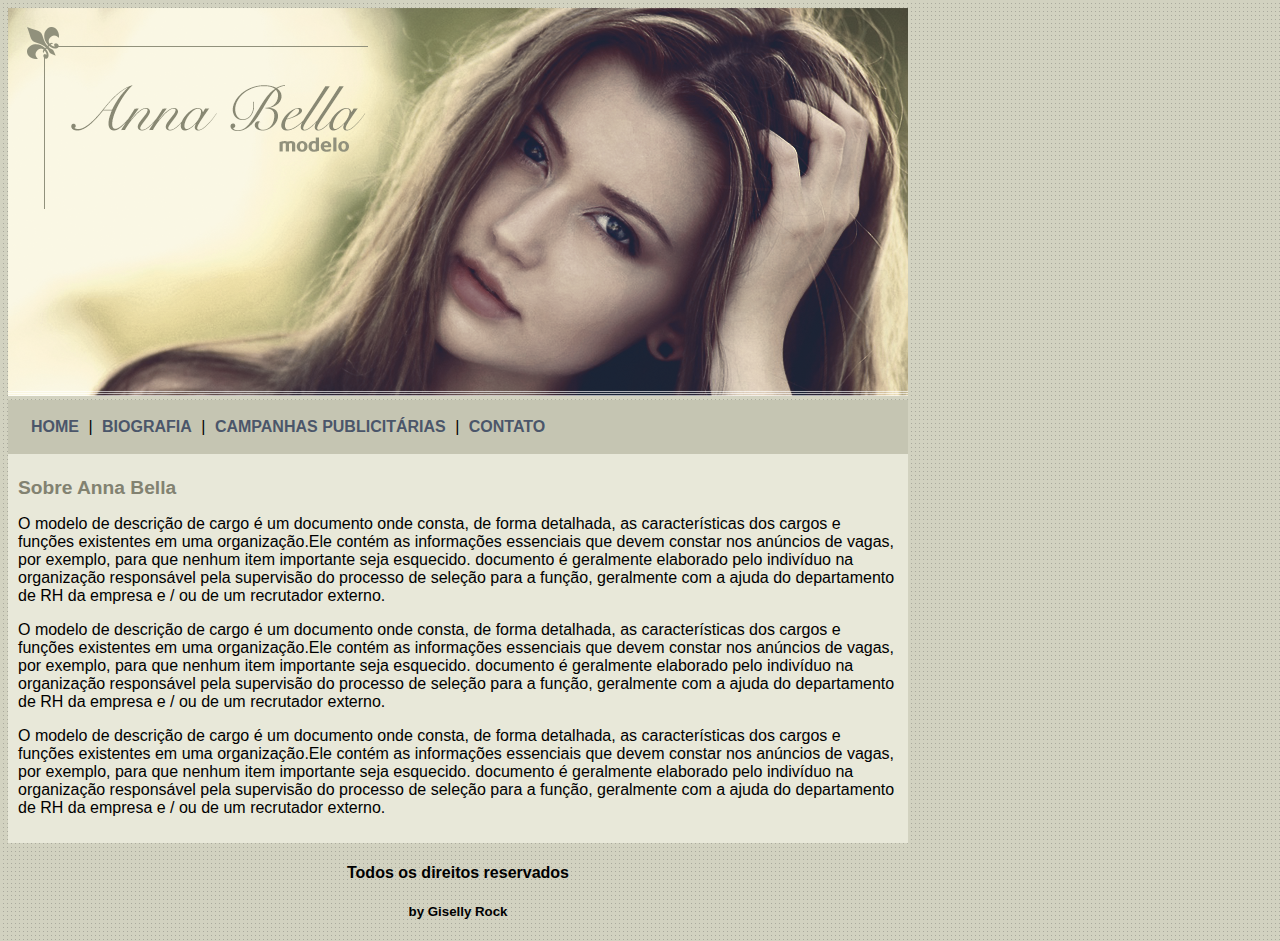
<file: index.html>
<!DOCTYPE html>
<html>
<head>
	<meta charset="utf-8">
	<meta name="viewport" content="width=device-width, initial-scale=1">
	<title>Anna Bella Oficial</title>
	<link rel="stylesheet" type="text/css" href="estilo.css">

</head>

<body>
	<div id="principal">
		<img src="imagens/capa.png">
		<div id="menu">
			<a href="index.html">HOME</a> |
			<a href="biografia.html">BIOGRAFIA</a> |
			<a href="campanhas-publicitarias.html">CAMPANHAS PUBLICITÁRIAS</a> |
			<a href="contato.html">CONTATO</a> 
	</div>

	<div id="conteudo">

	<h1>Sobre Anna Bella</h1>
	<p>
		O modelo de descrição de cargo é um documento onde consta, de forma detalhada, as características dos cargos e funções existentes em uma organização.Ele contém as informações essenciais que devem constar nos anúncios de vagas, por exemplo, para que nenhum item importante seja esquecido. documento é geralmente elaborado pelo indivíduo na organização responsável pela supervisão do processo de seleção para a função, geralmente com a ajuda do departamento de RH da empresa e / ou de um recrutador externo.
	</p>

	<p>
		O modelo de descrição de cargo é um documento onde consta, de forma detalhada, as características dos cargos e funções existentes em uma organização.Ele contém as informações essenciais que devem constar nos anúncios de vagas, por exemplo, para que nenhum item importante seja esquecido. documento é geralmente elaborado pelo indivíduo na organização responsável pela supervisão do processo de seleção para a função, geralmente com a ajuda do departamento de RH da empresa e / ou de um recrutador externo.
	</p>
		
	<p>
		O modelo de descrição de cargo é um documento onde consta, de forma detalhada, as características dos cargos e funções existentes em uma organização.Ele contém as informações essenciais que devem constar nos anúncios de vagas, por exemplo, para que nenhum item importante seja esquecido. documento é geralmente elaborado pelo indivíduo na organização responsável pela supervisão do processo de seleção para a função, geralmente com a ajuda do departamento de RH da empresa e / ou de um recrutador externo.
	</p>
	
	</div>

	<div id="rodape">
		<h4 class="centralizar"> Todos os direitos reservados</h4>
		<h5 class="centralizar">by Giselly Rock</h5>
		
	</div>
</body>
</html>
</file>
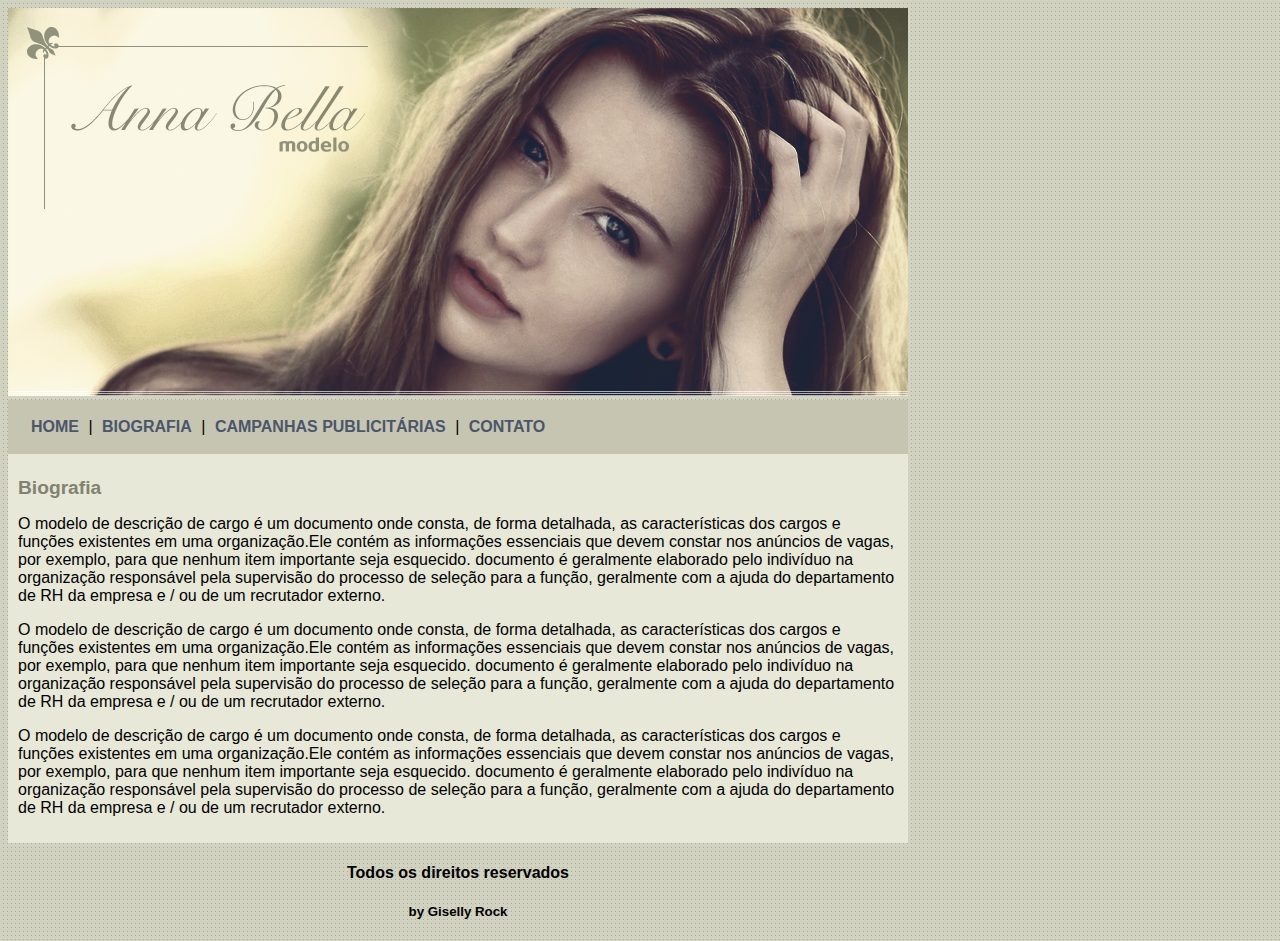
<file: biografia.html>
<!DOCTYPE html>
<html>
<head>
	<meta charset="utf-8">
	<meta name="viewport" content="width=device-width, initial-scale=1">
	<title>Anna Bella - Biografia</title>
	<link rel="stylesheet" type="text/css" href="estilo.css">

</head>

<body>
	<div id="principal">
		<img src="imagens/capa.png">
		<div id="menu">
			<a href="index.html">HOME</a> |
			<a href="biografia.html">BIOGRAFIA</a> |
			<a href="campanhas-publicitarias.html">CAMPANHAS PUBLICITÁRIAS</a> |
			<a href="contato.html">CONTATO</a> 
	</div>

	<div id="conteudo">

	<h1>Biografia</h1>
	<p>
		O modelo de descrição de cargo é um documento onde consta, de forma detalhada, as características dos cargos e funções existentes em uma organização.Ele contém as informações essenciais que devem constar nos anúncios de vagas, por exemplo, para que nenhum item importante seja esquecido. documento é geralmente elaborado pelo indivíduo na organização responsável pela supervisão do processo de seleção para a função, geralmente com a ajuda do departamento de RH da empresa e / ou de um recrutador externo.
	</p>

	<p>
		O modelo de descrição de cargo é um documento onde consta, de forma detalhada, as características dos cargos e funções existentes em uma organização.Ele contém as informações essenciais que devem constar nos anúncios de vagas, por exemplo, para que nenhum item importante seja esquecido. documento é geralmente elaborado pelo indivíduo na organização responsável pela supervisão do processo de seleção para a função, geralmente com a ajuda do departamento de RH da empresa e / ou de um recrutador externo.
	</p>
		
	<p>
		O modelo de descrição de cargo é um documento onde consta, de forma detalhada, as características dos cargos e funções existentes em uma organização.Ele contém as informações essenciais que devem constar nos anúncios de vagas, por exemplo, para que nenhum item importante seja esquecido. documento é geralmente elaborado pelo indivíduo na organização responsável pela supervisão do processo de seleção para a função, geralmente com a ajuda do departamento de RH da empresa e / ou de um recrutador externo.
	</p>
	
	</div>

	<div id="rodape">
		<h4 class="centralizar"> Todos os direitos reservados</h4>
		<h5 class="centralizar">by Giselly Rock</h5>
		
	</div>
</body>
</html>
</file>
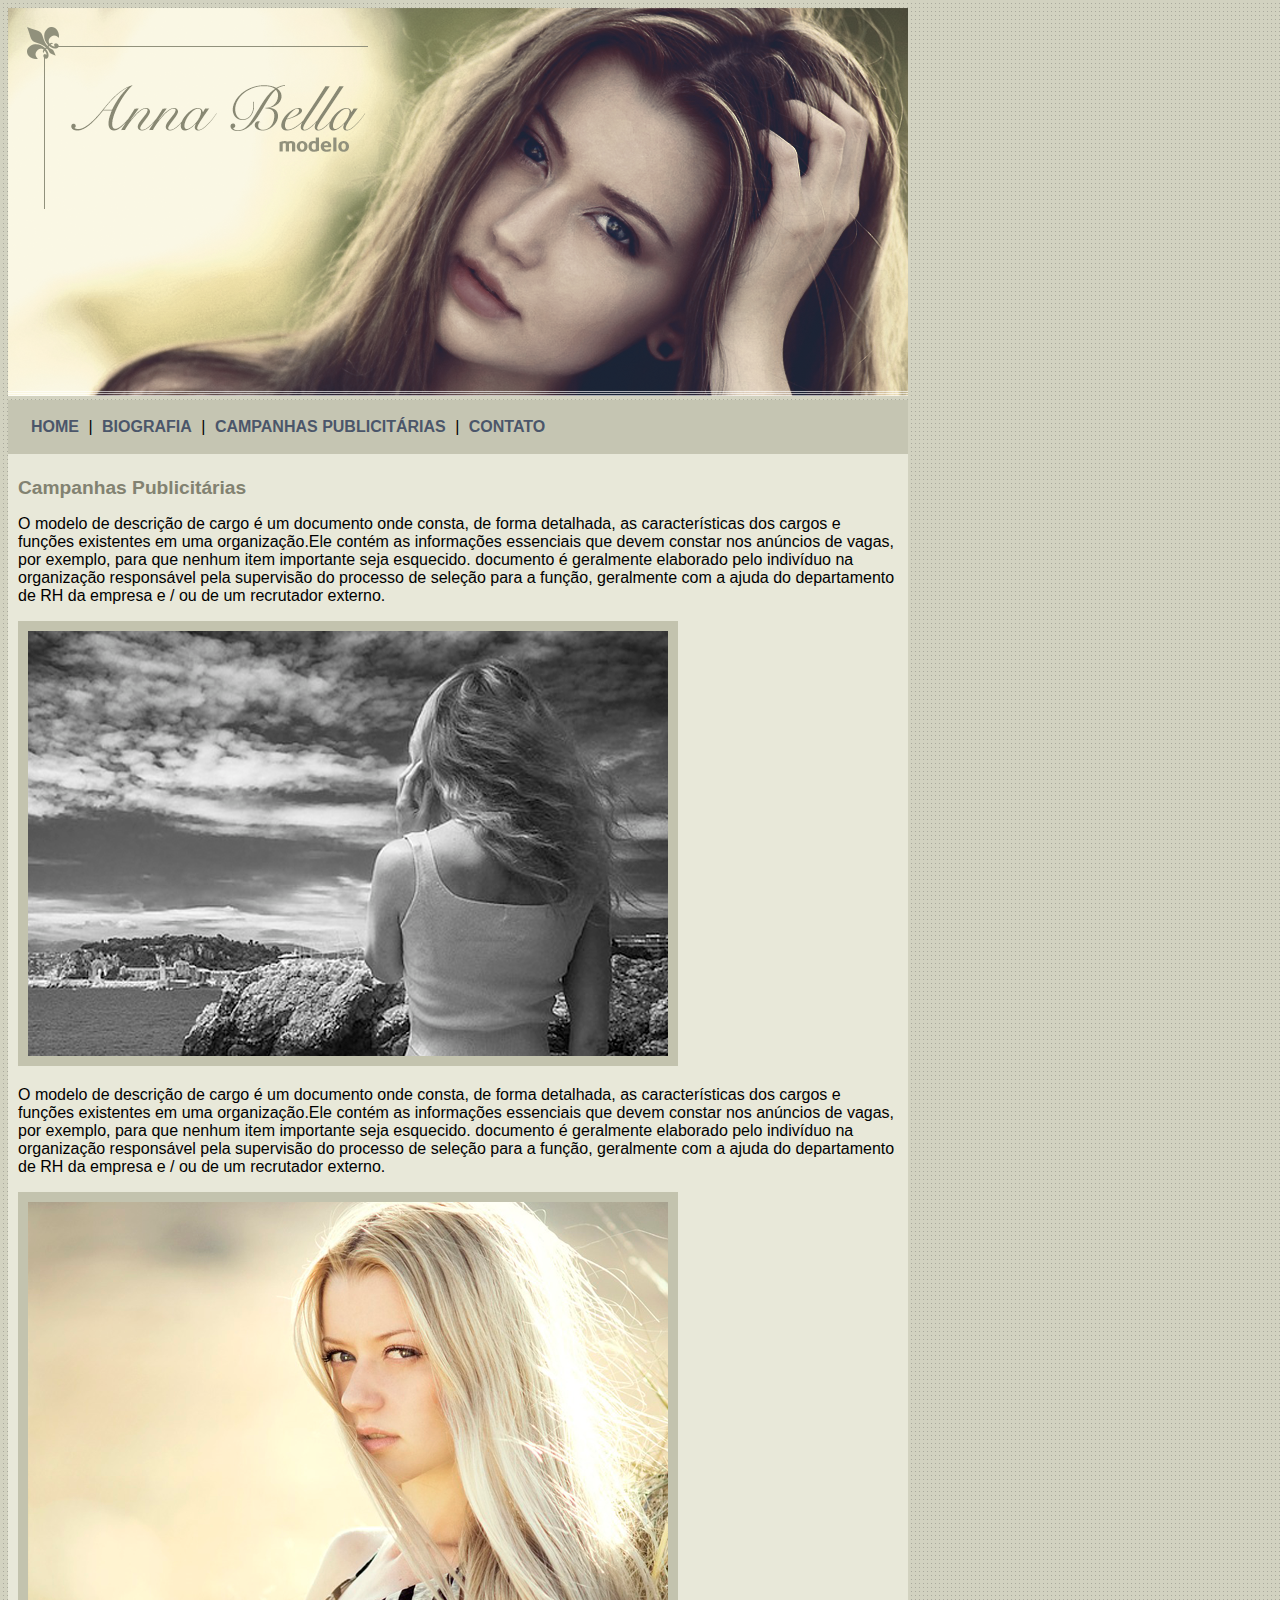
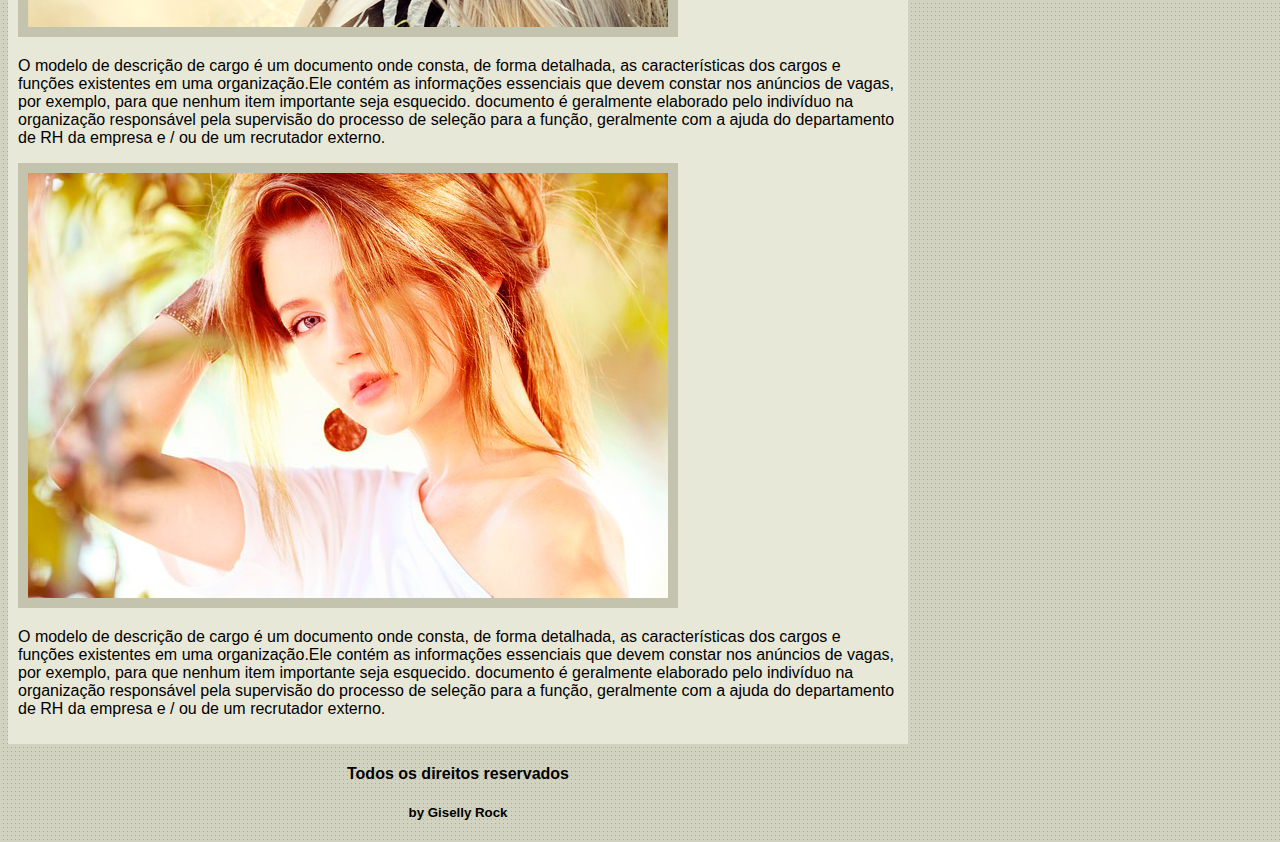
<file: campanhas-publicitarias.html>
<!DOCTYPE html>
<html>
<head>
	<meta charset="utf-8">
	<meta name="viewport" content="width=device-width, initial-scale=1">
	<title>Anna Bella - Campanhas Publicitárias</title>
	<link rel="stylesheet" type="text/css" href="estilo.css">

</head>

<body>
	<div id="principal">
		<img src="imagens/capa.png">
		<div id="menu">
			<a href="index.html">HOME</a> |
			<a href="biografia.html">BIOGRAFIA</a> |
			<a href="campanhas-publicitarias.html">CAMPANHAS PUBLICITÁRIAS</a> |
			<a href="contato.html">CONTATO</a> 
	</div>

	<div id="conteudo">

	<h1>Campanhas Publicitárias</h1>
	<p>
		O modelo de descrição de cargo é um documento onde consta, de forma detalhada, as características dos cargos e funções existentes em uma organização.Ele contém as informações essenciais que devem constar nos anúncios de vagas, por exemplo, para que nenhum item importante seja esquecido. documento é geralmente elaborado pelo indivíduo na organização responsável pela supervisão do processo de seleção para a função, geralmente com a ajuda do departamento de RH da empresa e / ou de um recrutador externo.
	</p>

	<img src="imagens/foto1.png" class="img-campanha">

	<p>
		O modelo de descrição de cargo é um documento onde consta, de forma detalhada, as características dos cargos e funções existentes em uma organização.Ele contém as informações essenciais que devem constar nos anúncios de vagas, por exemplo, para que nenhum item importante seja esquecido. documento é geralmente elaborado pelo indivíduo na organização responsável pela supervisão do processo de seleção para a função, geralmente com a ajuda do departamento de RH da empresa e / ou de um recrutador externo.
	</p>
	
	<img src="imagens/foto2.png" class="img-campanha">
	
	<p>
		O modelo de descrição de cargo é um documento onde consta, de forma detalhada, as características dos cargos e funções existentes em uma organização.Ele contém as informações essenciais que devem constar nos anúncios de vagas, por exemplo, para que nenhum item importante seja esquecido. documento é geralmente elaborado pelo indivíduo na organização responsável pela supervisão do processo de seleção para a função, geralmente com a ajuda do departamento de RH da empresa e / ou de um recrutador externo.
	</p>

	<img src="imagens/foto3.png" class="img-campanha">

	<p>
		O modelo de descrição de cargo é um documento onde consta, de forma detalhada, as características dos cargos e funções existentes em uma organização.Ele contém as informações essenciais que devem constar nos anúncios de vagas, por exemplo, para que nenhum item importante seja esquecido. documento é geralmente elaborado pelo indivíduo na organização responsável pela supervisão do processo de seleção para a função, geralmente com a ajuda do departamento de RH da empresa e / ou de um recrutador externo.
	</p>

	</div>

	<div id="rodape">
		<h4 class="centralizar"> Todos os direitos reservados</h4>
		<h5 class="centralizar">by Giselly Rock</h5>
		
	</div>
</body>
</html>
</file>
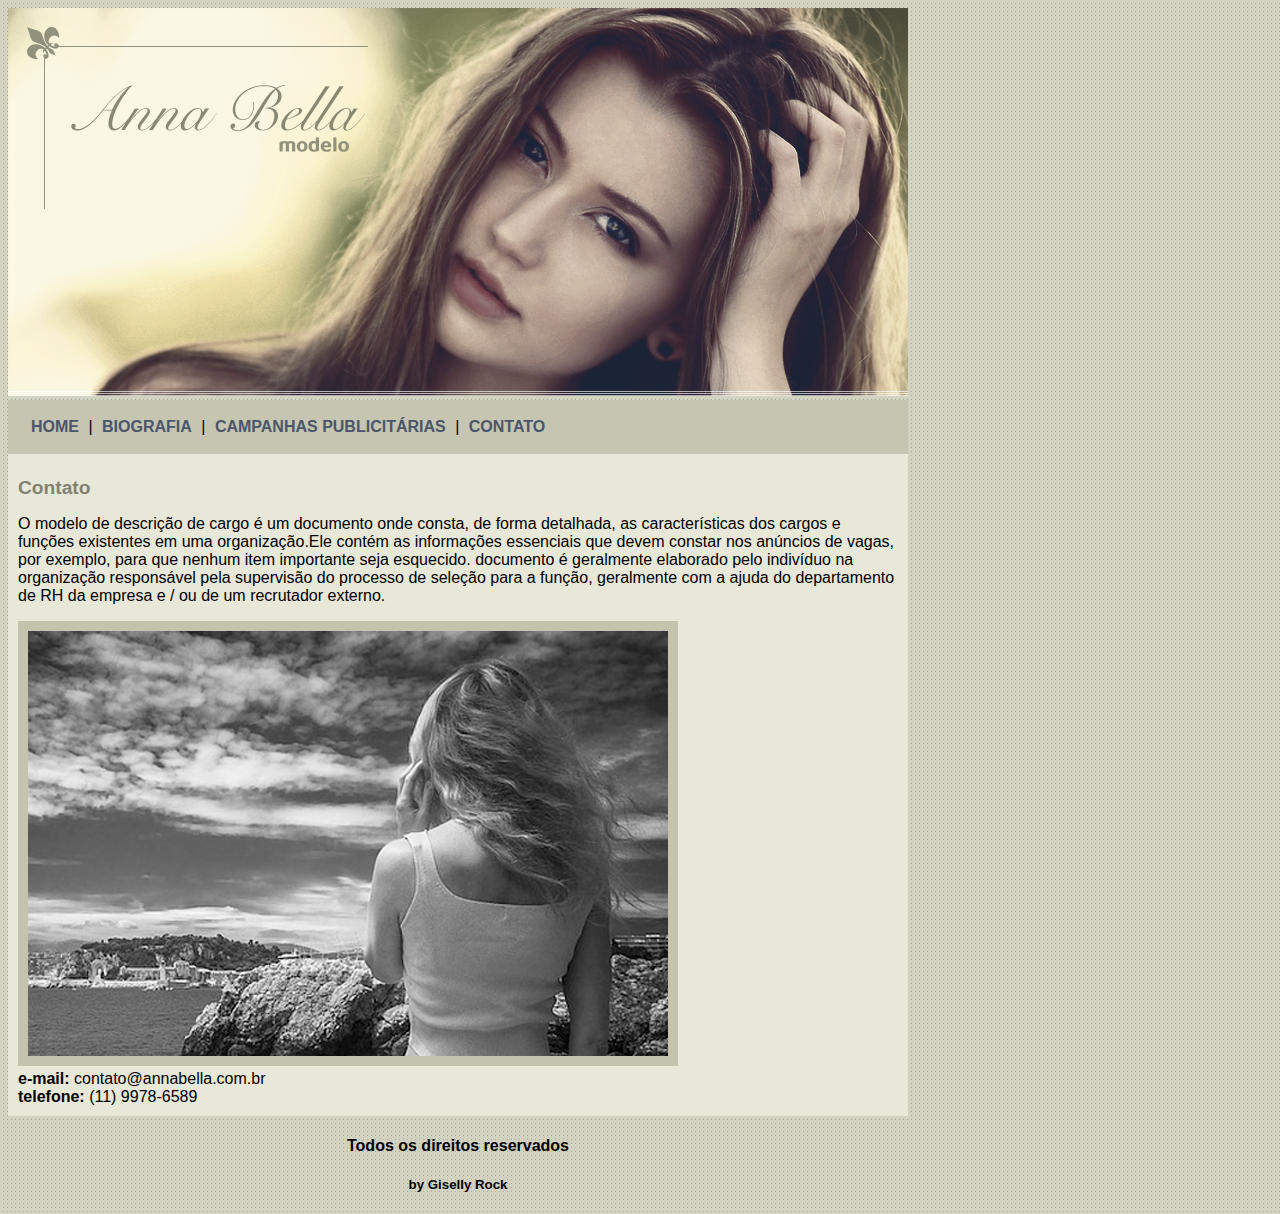
<file: contato.html>
<!DOCTYPE html>
<html>
<head>
	<meta charset="utf-8">
	<meta name="viewport" content="width=device-width, initial-scale=1">
	<title>Anna Bella - Contato</title>
	<link rel="stylesheet" type="text/css" href="estilo.css">

</head>

<body>
	<div id="principal">
		<img src="imagens/capa.png">
		<div id="menu">
			<a href="index.html">HOME</a> |
			<a href="biografia.html">BIOGRAFIA</a> |
			<a href="campanhas-publicitarias.html">CAMPANHAS PUBLICITÁRIAS</a> |
			<a href="contato.html">CONTATO</a> 
	</div>

	<div id="conteudo">

	<h1>Contato</h1>
	<p>
		O modelo de descrição de cargo é um documento onde consta, de forma detalhada, as características dos cargos e funções existentes em uma organização.Ele contém as informações essenciais que devem constar nos anúncios de vagas, por exemplo, para que nenhum item importante seja esquecido. documento é geralmente elaborado pelo indivíduo na organização responsável pela supervisão do processo de seleção para a função, geralmente com a ajuda do departamento de RH da empresa e / ou de um recrutador externo.
	</p>

	<img src="imagens/foto1.png" class="img-campanha">

	<div> 
	<strong>e-mail: </strong> contato@annabella.com.br <br>
	<strong>telefone: </strong> (11) 9978-6589
	</div>

	</div>

	<div id="rodape">
		<h4 class="centralizar"> Todos os direitos reservados</h4>
		<h5 class="centralizar">by Giselly Rock</h5>
		
	</div>
</body>
</html>
</file>
<file: estilo.css>
body{
	background: #d2d2c1 url('imagens/fundo.png');
	font:  16px Arial, Helvetica, sans-serif;
}

#principal {
	width: 900px;
}

#menu {
	background: #c5c5b2;
	padding:  18px;
}



#conteudo {
	background: #e8e8d9;
	padding: 10px;
}

a {
	color: #4b566a;
	text-decoration: none;
	font-weight: bold;  
	padding: 5px;
}


.centralizar {
	text-align: center;
}

.img-campanha {
	border: 10px solid #c3c3ae;
}

h1 {
	color: #828271;
	font-size: 1.2em;
}
</file>
